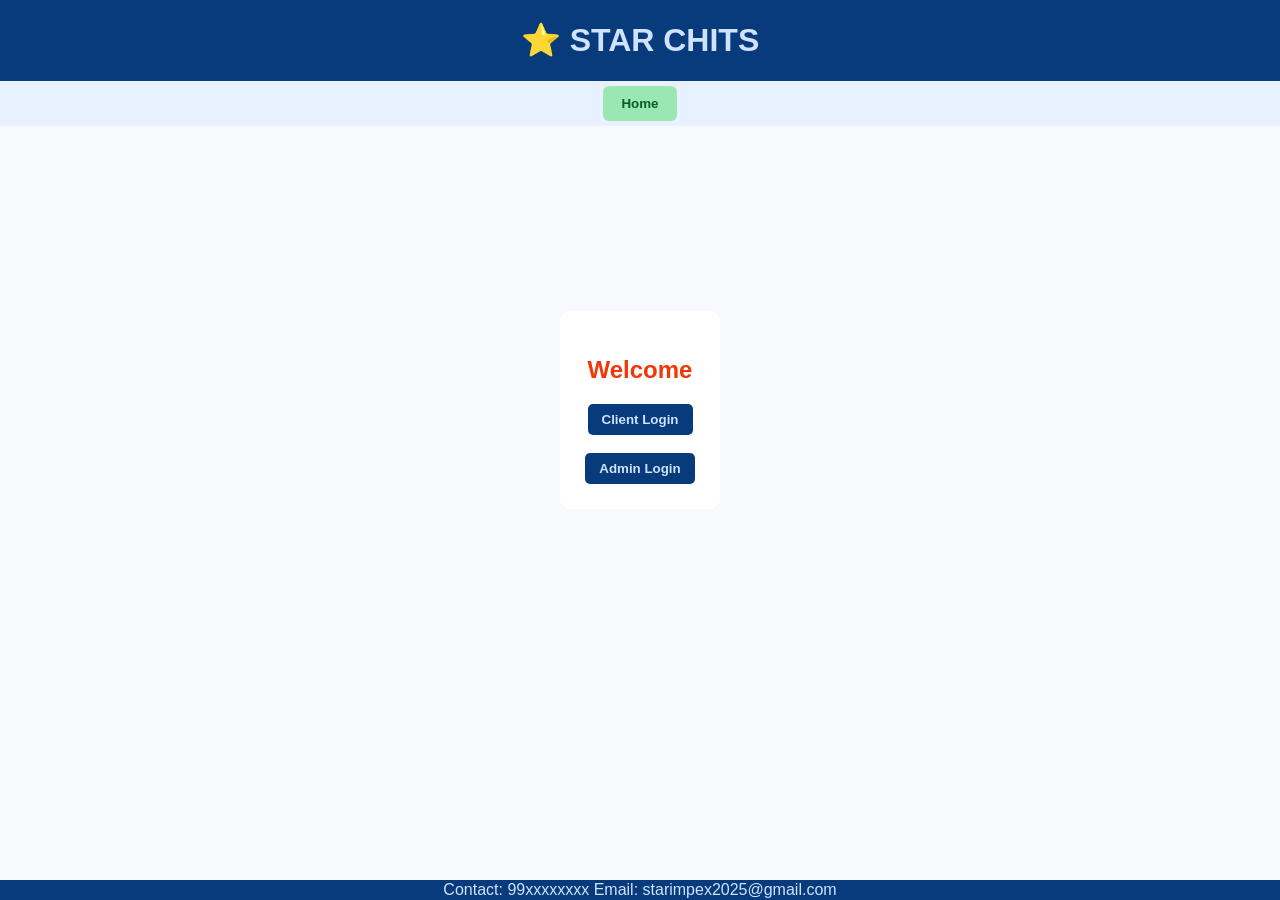
<file: STARIMPEX.html>
<!DOCTYPE html>
<html lang="en">
    <head>
        <meta charset="UTF-8">
        <meta name="viewport" content="width=device-width, initial-scale=1.0">
        <title>⭐ STAR CHITS</title>
        <style>
            body{font-family:Arial,sans-serif;margin:0;background:#f7f9fc;min-height:100vh;display:flex;flex-direction:column;}
            header{background:#083b7c;color:#cfe2ff;text-align:center;}
            nav{background:#e8f1ff;display:flex;flex-wrap:wrap;justify-content:center;gap:5px;padding:5px;}
            nav button{background:#083b7c;color:#cfe2ff;border:none;padding:10px 18px;border-radius:6px;cursor:pointer;font-weight:bold;display:none;}
            nav button.active{background:#9be7b1;color:#0b5a2a;}
            section{display:none;padding:25px;max-width:1200px;margin:auto;background:#fff;border-radius:10px;}
            h2{text-align:center;color:#f13708}
            .center-text{text-align:center}
            table{width:100%;border-collapse:collapse;margin-top:15px;font-size:14px;}
            th,td{border:1px solid #d6e4ff;padding:8px;text-align:center;}
            th{background:#eef4ff}
            .total-row{background:#dff3ff;font-weight:bold;}
            .btn-blue{background:#083b7c;color:#cfe2ff;border:none;padding:8px 14px;border-radius:5px;cursor:pointer;font-weight:bold;}
            .btn-red{background:#ffb3b3;color:#7a0000;border:none;padding:8px 14px;border-radius:5px;cursor:pointer;}
            .details-container{background:#fff;padding:15px;border-radius:10px;position:relative;overflow-x:auto;}
            .top-right{position:absolute;top:10px;right:10px;}
            footer{background:#083b7c;color:#cfe2ff;text-align:center;padding:1px;margin-top:auto;}
        </style>
    </head>
    <body>
        <header><h1>⭐ STAR CHITS</h1></header>
        <nav>
            <button id="homeBtn" onclick="showPage('home',this)">Home</button>
            <button id="MonthlyPaymentsBtn" onclick="showPage('MonthlyPayments',this)">Monthly Payments</button>
            <button id="depositsBtn" onclick="showPage('deposits',this)">Deposits</button>
            <button id="CollectionsBtn" onclick="showPage('Collections',this)">Collections</button>
            <button id="loansBtn" onclick="showPage('loans',this)">Loans</button>
            <button id="penaltiesBtn" onclick="showPage('penalties',this)">Penalties</button>
            <button id="logoutBtn" class="btn-red" onclick="logout()">Logout</button>
        </nav>
        <section id="home" class="center-text">
            <h2 id="homeMsg">Welcome</h2>
            <div id="homeLoginButtons">
                <button class="btn-blue" onclick="showPage('clientLogin')">Client Login</button><br><br>
                <button class="btn-blue" onclick="showPage('adminLogin')">Admin Login</button>
            </div>
        </section>
        <section id="clientLogin" class="center-text">
            <h2>Client Login</h2>
            <select id="loginUser">
            <option value="Standard Traders">Standard Traders</option>
            <option value="S SHIVA AROGYA MILK">S SHIVA AROGYA MILK</option>
            </select><br><br>
            <input type="password" id="pin" placeholder="Enter PIN"><br><br>
            <button class="btn-blue" onclick="clientLogin()">Login</button>
            <p id="loginMsg"></p>
        </section>
        <section id="adminLogin" class="center-text">
            <h2>Admin Login</h2>
            <input type="text" id="adminUser" placeholder="Username"><br><br>
            <input type="password" id="adminPin" placeholder="PIN"><br><br>
            <button class="btn-blue" onclick="adminLogin()">Login</button>
            <p id="adminMsg"></p>
        </section>
        <section id="MonthlyPayments">
            <div class="details-container">
                <button class="btn-red top-right" onclick="showPage('home',homeBtn)">⬅ Back</button>
                <div class="center-text">
                    <select id="monthFilter" onchange="filterByMonth()">
                    <option value="">All Months</option>
                    <option value="01">January</option>
                    <option value="02">February</option>
                    <option value="03">March</option>
                    <option value="04">April</option>
                    <option value="05">May</option>
                    <option value="06">June</option>
                    <option value="07">July</option>
                    <option value="08">August</option>
                    <option value="09">September</option>
                    <option value="10">October</option>
                    <option value="11">November</option>
                    <option value="12">December</option>
                    </select>
                    <br><br>
                    <input type="text" id="MonthlyPaymentsSearch" placeholder="Search Client..." onkeyup="searchMonthlyPaymentsCollections()">
                </div>
                <button onclick="sortMonthlyPayments()">Sort By Date</button>
                <table id="MonthlyPaymentsTable">
                    <tr>
                        <th>S.NO.</th>
                        <th>DATE</th>
                        <th>NAME</th>
                        <th>AMOUNT</th>
                        <th>CONTACT NUMBER</th>
                        <th>PAYMENT TYPE</th>
                        <th>ACCOUNT ID</th>
                        <td>INSTALLMENT NUMBER</td>
                    </tr>
                    <tr>
                        <td></td>
                        <td>18/02/2026</td>
                        <td>S SHIVA AROGYA MILK</td>
                        <td class="MonthlyPaymentsAmount">89000</td>
                        <td>9849419693</td>
                        <td>STOCK GARDEN</td>
                        <td>AP25C10C3</td>
                        <td>12/20</td>
                    </tr>
                    <tr>
                        <td></td>
                        <td>18/02/2026</td>
                        <td>FAST LOGISTICS</td>
                        <td class="MonthlyPaymentsAmount">80000</td>
                        <td>8019279506</td>
                        <td>STOCK GARDEN</td>
                        <td>MA26C1P19</td>
                        <td>1/20</td>
                    </tr>
                    <tr>
                        <td></td>
                        <td>18/02/2026</td>
                        <td>BUJJI GANDHINAGAR</td>
                        <td class="MonthlyPaymentsAmount">60000</td>
                        <td>9866320198</td>
                        <td>DLN</td>
                        <td>SE25EMC</td>
                        <td>6/32</td>
                    </tr>
                    <tr>
                        <td></td>
                        <td>18/02/2026</td>
                        <td>MAMATHA SAMMAIH</td>
                        <td class="MonthlyPaymentsAmount">50000</td>
                        <td>9393936608</td>
                        <td>STOCK GARDEN</td>
                    </tr>
                    <tr>
                        <td></td>
                        <td>18/02/2026</td>
                        <td>LINGAM MEDCHAL</td>
                        <td class="MonthlyPaymentsAmount">25000</td>
                        <td>9959548509</td>
                        <td>STOCK GARDEN</td>
                    </tr>
                    <tr>
                        <td></td>
                        <td>18/02/2026</td>
                        <td>K K VISHNU</td>
                        <td class="MonthlyPaymentsAmount">88500</td>
                        <td>9849365657</td>
                        <td>STOCK GARDEN</td>
                    </tr>
                    <tr>
                        <td></td>
                        <td>19/02/2026</td>
                        <td>V RAMANA CHARLAPALLY</td>
                        <td class="MonthlyPaymentsAmount">43250</td>
                        <td>9652696819</td>
                        <td>STOCK GARDEN</td>
                    </tr>
                    <tr>
                        <td></td>
                        <td>19/02/2026</td>
                        <td>MAMATHA SAMMAIH</td>
                        <td class="MonthlyPaymentsAmount">136000</td>
                        <td>9393936608</td>
                        <td>STOCK GARDEN</td>
                    </tr>
                    <tr>
                        <td></td>
                        <td>20/02/2026</td>
                        <td>FAST LOGISTICS</td>
                        <td class="MonthlyPaymentsAmount">30000</td>
                        <td>8019279506</td>
                        <td>STOCK GARDEN</td>
                        <td>MA26C1P19</td>
                        <td>1/20</td>
                    </tr>
                    <tr>
                        <td></td>
                        <td>20/02/2026</td>
                        <td>PANDU MOOSAPET</td>
                        <td class="MonthlyPaymentsAmount">50000</td>
                        <td>9849796004</td>
                        <td>DLN</td>
                    </tr>
                    <tr>
                        <td></td>
                        <td>20/02/2026</td>
                        <td>PANDU MOOSAPET</td>
                        <td class="MonthlyPaymentsAmount">50000</td>
                        <td>9849796004</td>
                        <td>DLN</td>
                    </tr>
                    <tr>
                        <td></td>
                        <td>20/02/2026</td>
                        <td>S SHIVA AROGYA MILK</td>
                        <td class="MonthlyPaymentsAmount">64750</td>
                        <td>9849419693</td>
                        <td>CASH</td>
                        <td>AP25C10C3</td>
                        <td>12/20</td>
                    </tr>
                    <tr>
                        <td></td>
                        <td>20/02/2026</td>
                        <td>KINGIRI SHANKAR</td>
                        <td class="MonthlyPaymentsAmount">20000</td>
                        <td>9989253547</td>
                        <td>DLN</td>
                    </tr>
                    <tr>
                        <td></td>
                        <td>21/02/2026</td>
                        <td>BUJJI GANDHINAGAR</td>
                        <td class="MonthlyPaymentsAmount">20000</td>
                        <td>9866320198</td>
                        <td>DLN</td>
                    </tr>
                    <tr>
                        <td></td>
                        <td>21/02/2026</td>
                        <td>RAMESH KATEDAN</td>
                        <td class="MonthlyPaymentsAmount">100000</td>
                        <td>9849164173</td>
                        <td>MATERIAL ADJUSTMENT</td>
                    </tr>
                    <tr>
                        <td></td>
                        <td>23/02/2026</td>
                        <td>NARASIMHA SAI REDDY</td>
                        <td class="MonthlyPaymentsAmount">355000</td>
                        <td>9951412131</td>
                        <td>DLN</td>
                    </tr>
                    <tr>
                        <td></td>
                        <td>23/02/2026</td>
                        <td>P SHIVA KUMAR</td>
                        <td class="MonthlyPaymentsAmount">22900</td>
                        <td>8639710945</td>
                        <td>DLN</td>
                    </tr>
                    <tr>
                        <td></td>
                        <td>23/02/2026</td>
                        <td>PUNARAM</td>
                        <td class="MonthlyPaymentsAmount">22500</td>
                        <td>9840883148</td>
                        <td>STOCK GARDEN</td>
                    </tr>
                    <tr>
                        <td></td>
                        <td>23/02/2026</td>
                        <td>ASHOK YELLAMMABANDA</td>
                        <td class="MonthlyPaymentsAmount">70000</td>
                        <td>7386456262</td>
                        <td>DLN</td>
                    </tr>
                    <tr>
                        <td></td>
                        <td>24/02/2026</td>
                        <td>G SHIVA KUMAR</td>
                        <td class="MonthlyPaymentsAmount">238397</td>
                        <td>9866273378</td>
                        <td>MATERIAL ADJUSTMENT</td>
                    </tr>
                    <tr>
                        <td></td>
                        <td>24/02/2026</td>
                        <td>G ANIL KUMAR</td>
                        <td class="MonthlyPaymentsAmount">127920</td>
                        <td>9866273378</td>
                        <td>MATERIAL ADJUSTMENT</td>
                    </tr>
                    <tr>
                        <td></td>
                        <td>24/02/2026</td>
                        <td>ASHOK YELLAMMABANDA</td>
                        <td class="MonthlyPaymentsAmount">6000</td>
                        <td>7386456262</td>
                        <td>DLN</td>
                    </tr>
                    <tr>
                        <td></td>
                        <td>25/02/2026</td>
                        <td>KINGIRI KRISHNA</td>
                        <td class="MonthlyPaymentsAmount">3000</td>
                        <td>9963140023</td>
                        <td>DLN</td>
                    </tr>
                    <tr>
                        <td></td>
                        <td>26/02/2026</td>
                        <td>RAJU YELLAMMABANDA</td>
                        <td class="MonthlyPaymentsAmount">47856</td>
                        <td>9701400284</td>
                        <td>DLN</td>
                    </tr>
                    <tr>
                        <td></td>
                        <td>27/02/2026</td>
                        <td>PANDU MOOSAPET</td>
                        <td class="MonthlyPaymentsAmount">20000</td>
                        <td>9849796004</td>
                        <td>DLN</td>
                    </tr>
                    <tr>
                        <td></td>
                        <td>27/02/2026</td>
                        <td>BANDLA SHAILAJA</td>
                        <td class="MonthlyPaymentsAmount">12334</td>
                        <td>6301912787</td>
                        <td>DLN</td>
                    </tr>
                    <tr>
                        <td></td>
                        <td>27/02/2026</td>
                        <td>KINGIRI KRISHNA</td>
                        <td class="MonthlyPaymentsAmount">40000</td>
                        <td>9963140023</td>
                        <td>DLN</td>
                    </tr>
                    <tr>
                        <td></td>
                        <td>28/02/2026</td>
                        <td>KINGIRI KRISHNA</td>
                        <td class="MonthlyPaymentsAmount">30000</td>
                        <td>9963140023</td>
                        <td>DLN</td>
                    </tr>
                    <tr>
                        <td></td>
                        <td>28/02/2026</td>
                        <td>KINGIRI KRISHNA</td>
                        <td class="MonthlyPaymentsAmount">40000</td>
                        <td>9963140023</td>
                        <td>DLN</td>
                    </tr>
                    <tr>
                        <td></td>
                        <td>28/02/2026</td>
                        <td>P SHIVA KUMAR</td>
                        <td class="MonthlyPaymentsAmount">60</td>
                        <td>8639710945</td>
                        <td>DLN</td>
                    </tr>
                    <tr>
                        <td></td>
                        <td>01/03/2026</td>
                        <td>V RAMANA CHARLAPALLY</td>
                        <td class="MonthlyPaymentsAmount">53560</td>
                        <td>9652696819</td>
                        <td>STOCK GARDEN</td>
                    </tr>
                    <tr>
                        <td></td>
                        <td>01/03/2026</td>
                        <td>PUNARAM</td>
                        <td class="MonthlyPaymentsAmount">7818</td>
                        <td>9840883148</td>
                        <td>STOCK GARDEN</td>
                    </tr>
                    <tr>
                        <td></td>
                        <td>03/03/2026</td>
                        <td>BUJJI GANDHINAGAR</td>
                        <td class="MonthlyPaymentsAmount">105637</td>
                        <td>9866320198</td>
                        <td>DLN</td>
                    </tr>
                    <tr>
                        <td></td>
                        <td>01/03/2026</td>
                        <td>VENUGOPAL MALLAMPET</td>
                        <td class="MonthlyPaymentsAmount">120000</td>
                        <td>9908014384</td>
                        <td>MATERIAL ADJUSTMENT</td>
                    </tr>
                    <tr>
                        <td></td>
                        <td>06/03/2026</td>
                        <td>MALLESH MIYAPUR</td>
                        <td class="MonthlyPaymentsAmount">14002</td>
                        <td>8978634889</td>
                        <td>STOCK GARDEN</td>
                    </tr>
                    <tr>
                        <td></td>
                        <td>07/03/2026</td>
                        <td>NARASIMHA SAI REDDY</td>
                        <td class="MonthlyPaymentsAmount">44250</td>
                        <td>9951412131</td>
                        <td>STOCK GARDEN</td>
                    </tr>
                    <tr>
                        <td></td>
                        <td>07/03/2026</td>
                        <td>BUJJI GANDHINAGAR</td>
                        <td class="MonthlyPaymentsAmount">94000</td>
                        <td>9866320198</td>
                        <td>CASH</td>
                    </tr>
                    <tr>
                        <td></td>
                        <td>09/03/2026</td>
                        <td>K K SAIRAM</td>
                        <td class="MonthlyPaymentsAmount">88500</td>
                        <td>9849682938</td>
                        <td>CASH</td>
                    </tr>
                    <tr>
                        <td></td>
                        <td>09/03/2026</td>
                        <td>K K SAIRAM</td>
                        <td class="MonthlyPaymentsAmount">90000</td>
                        <td>9849682938</td>
                        <td>CASH</td>
                    </tr> 
                    <tr>
                        <td></td>
                        <td>09/03/2026</td>
                        <td>V RAMANA CHARLAPALLY</td>
                        <td class="MonthlyPaymentsAmount">63230</td>
                        <td>9652696819</td>
                        <td>STOCK GARDEN</td>
                    </tr>
                    <tr>
                        <td></td>
                        <td>10/03/2026</td>
                        <td>ASHOK YELLAMMABANDA</td>
                        <td class="MonthlyPaymentsAmount">51745</td>
                        <td>7386456262</td>
                        <td>DLN</td>
                    </tr>
                    <tr>
                        <td></td>
                        <td>10/03/2026</td>
                        <td>V RAMANA CHARLAPALLY</td>
                        <td class="MonthlyPaymentsAmount">87747</td>
                        <td>9652696819</td>
                        <td>STOCK GARDEN</td>
                    </tr>
                    <tr>
                        <td></td>
                        <td>10/03/2026</td>
                        <td>RAMA KRISHNA</td>
                        <td class="MonthlyPaymentsAmount">6012</td>
                        <td>6309180059</td>
                        <td>SALARY ADJUSTMENT</td>
                    </tr>
                    <tr class="total-row">
                    <td colspan="3">TOTAL</td>
                    <td id="MonthlyPaymentsTotal"></td>
                    <td> </td>
                    <td> </td>
                    </tr>
                </table>
            </div>
        </section>
        <section id="Collections">
            <div class="center-text">
                <button class="btn-blue" onclick="showPage('loanCollections')">LOAN COLLECTIONS</button>
                <br><br>
                <button class="btn-blue" onclick="showPage('depositCollections')">DEPOSIT COLLECTIONS</button>
            </div>
        </section>
        <section id="depositCollections">
            <div class="details-container">
                <button class="btn-red top-right" onclick="showPage('Collections',CollectionsBtn)">⬅ Back</button>
                <h2>Deposit Collections</h2>
                <div class="center-text">
                    <input type="text" id="Collectionsearch" placeholder="Search Client..." onkeyup="searchCollections()">
                </div>
                <button onclick="exportTableToExcel('depositPaymentTable','Deposit_Collections')">Export to Excel</button>
                <table id="depositPaymentTable">
                    <tr>
                        <th>S.NO.</th>
                        <th>DATE</th>
                        <th>NAME</th>
                        <th>AMOUNT</th>
                        <th>CONTACT NUMBER</th>
                    </tr>
                    <tr>
                        <td></td>
                        <td>20/02/2026</td>
                        <td>PANDU MOOSAPET</td>
                        <td class="amount">100000</td>
                        <td>9849796004</td>
                    </tr>
                    <tr class="total-row">
                        <td colspan="3">TOTAL</td>
                        <td id="totalCollections"></td>
                        <td></td>
                    </tr>
                </table>
            </div>
        </section>
        <section id="loanCollections">
            <div class="details-container">
                <button class="btn-red top-right" onclick="showPage('Collections',CollectionsBtn)">⬅ Back</button>
                <h2>Loan Collections</h2>
                <div class="center-text">
                    <input type="text" id="loanCollectionsearch" placeholder="Search Client..." onkeyup="searchLoanCollections()">
                </div>
                <button onclick="exportTableToExcel('loanPaymentTable','Loan_Collections')">Export to Excel</button>
                <table id="loanPaymentTable">
                    <tr>
                        <th>S.NO.</th>
                        <th>DATE</th>
                        <th>NAME</th>
                        <th>AMOUNT</th>
                        <th>CONTACT NUMBER</th>
                    </tr>
                    <tr>
                        <td></td>
                        <td>02/02/2026</td>
                        <td>VENUGOPAL MALLAMPET</td>
                        <td class="loanAmount">120000</td>
                        <td>9908014384</td>
                    </tr>
                    <tr class="total-row">
                        <td colspan="3">TOTAL</td>
                        <td id="loanTotalCollections"></td>
                        <td></td>
                    </tr>
                </table>
            </div>
        </section>
        <section id="penalties"><h2>Penalties</h2></section>
        <section id="deposits">
            <div id="deposit-list" class="center-text"></div>
            <div id="reference-page" style="display:none" class="center-text">
                <h3 id="refTitle"></h3>
                <button class="btn-blue" onclick="openDetails()"><span id="refNumber"></span></button><br><br>                <button class="btn-red" onclick="backToList()">⬅ Back</button>
            </div>
            <div id="details-page" style="display:none">
                <div class="details-container">
                    <button class="btn-red top-right" onclick="backToReference()">⬅</button>
                    <h2>Depositor Details</h2>
                    <table id="detailsTable"></table>
                    <table id="depositTable"></table>
                </div>
            </div>
        </section>
        <section id="loans">
            <div id="loan-list" class="center-text"></div>
            <div id="loan-ref" style="display:none" class="center-text">
                <h3 id="loanRefTitle"></h3>
                <button class="btn-blue" onclick="openLoanDetails()"><span id="loanRefNumber"></span></button><br><br>
                <button class="btn-red" onclick="backToLoanList()">⬅ Back</button>
            </div>
            <div id="loan-details" style="display:none">
                <div class="details-container">
                    <button class="btn-red top-right" onclick="backToLoanRef()">⬅</button>
                    <div id="loanContent"></div>
                </div>
            </div>
        </section>
        <footer>Contact: 99xxxxxxxx Email: starimpex2025@gmail.com</footer>
        <script>
            let role=null;
            let currentDepositor="";
            const pins={"Standard Traders":"1234","S SHIVA AROGYA MILK":"1234"};
            const adminCred={user:"star",pin:"1234"};
            const fixedDeposits={
                "Standard Traders":100000,
                "S SHIVA AROGYA MILK":null,
                "PANDU MOOSAPET":100000,
                "MALLESH MIYAPUR":25000,
                "RAMESH KATEDAN":100000,
                "NARASIMHA SAI REDDY":25000,
                "NARASIMHA SAIREDDY":19000,
                "T.RAMA KOTESWARARAO":25000,
                "LINGAM MEDCHAL":100000
            };
            const shivaArogyaMilkDeposits = [
                37500,37500,38000,38500,39000,39500,40250,41000,41750,42500,
                43250,44000,44750,45500,46250,47000,47750,48500,49250,50000
            ];
            const amt=n=>Number(n).toLocaleString(undefined,{minimumFractionDigits:2,maximumFractionDigits:2});
            function showPage(id,btn){
                document.querySelectorAll("section").forEach(s=>s.style.display="none");
                document.getElementById(id).style.display="block";
                document.querySelectorAll("nav button").forEach(b=>b.classList.remove("active"));
                if(btn) btn.classList.add("active");
                if(id==="deposits") loadDepositList();
                if(id==="loans") loadLoanList();
                updateMonthlyPaymentsNumbers();
                updatePaymentNumbers();
                updateLoanPaymentNumbers();
            }
            function setupMenu(){
                ["homeBtn","MonthlyPaymentsBtn","depositsBtn","CollectionsBtn","loansBtn","penaltiesBtn","logoutBtn"]
                .forEach(id=>document.getElementById(id).style.display="inline-block");
                document.getElementById("homeLoginButtons").style.display="none";
                homeMsg.innerText="✅ Login Successful";
            }
            function clientLogin(){
                if(pin.value===pins[loginUser.value]){
                role="client";
                currentDepositor=loginUser.value;
                setupMenu();
                showPage("home",homeBtn);
                }else loginMsg.innerText="Invalid PIN";
            }
            function adminLogin(){
                if(adminUser.value===adminCred.user && adminPin.value===adminCred.pin){
                role="admin";
                setupMenu();
                showPage("home",homeBtn);
                }else adminMsg.innerText="Invalid credentials";
            }
            function logout(){
                role=null;currentDepositor="";
                document.querySelectorAll("nav button").forEach(b=>b.style.display="none");
                homeBtn.style.display="inline-block";
                homeMsg.innerText="Welcome";
                document.getElementById("homeLoginButtons").style.display="block";
                showPage("home",homeBtn);
            }
            const depositList=document.getElementById("deposit-list");
            const referencePage=document.getElementById("reference-page");
            const detailsPage=document.getElementById("details-page");
            function loadDepositList(){
                let html="";
                for(let name in fixedDeposits){
                    if(role==="admin"||currentDepositor===name)
                    html+=`<p><b>${name}</b> —
                    <button class="btn-blue" onclick="selectDepositor('${name}')">View</button></p>`;
                }
                depositList.innerHTML=html;
                depositList.style.display="block";
                referencePage.style.display="none";
                detailsPage.style.display="none";
            }
            function selectDepositor(type){
                currentDepositor=type;
                depositList.style.display="none";
                referencePage.style.display="block";
                refTitle.innerText=type;
                if(type==="Standard Traders") refNumber.innerText="JL24C20-6";
                else if(type==="S SHIVA AROGYA MILK") refNumber.innerText="AP25C10-3";
                else refNumber.innerText="REF-001";
            }
            function backToList(){referencePage.style.display="none";depositList.style.display="block";}
            function backToReference(){detailsPage.style.display="none";referencePage.style.display="block";}
            function openDetails(){
                referencePage.style.display="none";
                detailsPage.style.display="block";
                generateDetails();
                generateDepositTable();
            }
            function generateDetails(){
                let name="", startDate="", tenure="20 MONTHS", interest="", chitValue="";
                if(currentDepositor==="Standard Traders"){
                    name="STANDARD TRADERS";
                    startDate="JULY-2024";
                    interest="1.00%";
                    chitValue="2000000";
                }
                else if(currentDepositor==="S SHIVA AROGYA MILK"){
                    name="S SHIVA AROGYA MILK";
                    startDate="APRIL-2025";
                    interest="1.14265%";
                    chitValue="1000000";
                }
                else{
                    name=currentDepositor;
                    startDate="--";
                    interest="1.00%";
                    chitValue="--";
                }
                detailsTable.innerHTML=`
                <tr><th>NAME</th><td>${name}</td></tr>
                <tr><th>START DATE</th><td>${startDate}</td></tr>
                <tr><th>TENURE</th><td>${tenure}</td></tr>
                <tr><th>INTEREST</th><td>${interest}</td></tr>
                <tr><th>CHIT VALUE</th><td>${chitValue}</td></tr>
                `;
            }
            function generateDepositTable(){
                const months=["JAN","FEB","MAR","APR","MAY","JUN","JUL","AUG","SEP","OCT","NOV","DEC"];
                let startMonth=currentDepositor==="Standard Traders"?6:3;
                let startYear=currentDepositor==="Standard Traders"?2024:2025;
                let rate=currentDepositor==="S SHIVA AROGYA MILK"?0.0114265:0.01;
                let oldDep=0, oldInt=0;
                depositTable.innerHTML=`<tr>
                <th>S.No</th><th>MONTH</th><th>DEPOSIT</th><th>OLD BAL</th>
                <th>TOTAL DEP</th><th>INT</th><th>OLD INT</th>
                <th>TOTAL INT</th><th>GRAND TOTAL</th></tr>`;
                for(let i=0;i<20;i++){
                    let dep = currentDepositor === "S SHIVA AROGYA MILK"? (shivaArogyaMilkDeposits[i] || 0) : (fixedDeposits[currentDepositor] || 0);
                    let m=(startMonth+i)%12;
                    let y=startYear+Math.floor((startMonth+i)/12);
                    let int=+(oldDep*rate).toFixed(2);
                    let tDep=oldDep+dep;
                    let tInt=oldInt+int;
                    depositTable.innerHTML+=`
                    <tr>
                    <td>${i+1}</td>
                    <td>${months[m]}-${y}</td>
                    <td>${amt(dep)}</td>
                    <td>${amt(oldDep)}</td>
                    <td>${amt(tDep)}</td>
                    <td>${amt(int)}</td>
                    <td>${amt(oldInt)}</td>
                    <td>${amt(tInt)}</td>
                    <td>${amt(tDep+tInt)}</td>
                    </tr>`;
                    oldDep=tDep;
                    oldInt=tInt;
                }
                depositTable.innerHTML+=`
                <tr class="total-row">
                <td colspan="4">FINAL TOTAL</td>
                <td>${amt(oldDep)}</td>
                <td colspan="2"></td>
                <td>${amt(oldInt)}</td>
                <td>${amt(oldDep+oldInt)}</td>
                </tr>`;
            }
            const loanList=document.getElementById("loan-list");
            const loanRef=document.getElementById("loan-ref");
            const loanDetails=document.getElementById("loan-details");
            const loanContent=document.getElementById("loanContent");
            function loadLoanList(){
                let html="";
                ["Standard Traders","S SHIVA AROGYA MILK"].forEach(name=>{
                    if(role==="admin"||currentDepositor===name)
                    html+=`<p><b>${name}</b> —
                    <button class="btn-blue" onclick="selectLoan('${name}')">View</button></p>`;
                });
                loanList.innerHTML=html;
                loanList.style.display="block";
                loanRef.style.display="none";
                loanDetails.style.display="none";
            }
            function selectLoan(type){
                currentDepositor=type;
                loanList.style.display="none";
                loanRef.style.display="block";
                loanRefTitle.innerText=type;
                loanRefNumber.innerText=type==="Standard Traders"?"JL24C20-6":"AP25C10-3";
            }
            function backToLoanList(){loanRef.style.display="none";loanList.style.display="block";}
            function backToLoanRef(){loanDetails.style.display="none";loanRef.style.display="block";}
            function openLoanDetails(){
                loanRef.style.display="none";
                loanDetails.style.display="block";
                loadLoansPage();
            }
            function loadLoansPage(){
                const allDeposits=currentDepositor==="Standard Traders"
                ?Array(20).fill(100000):shivaArogyaMilkDeposits.slice();
                const deposits=allDeposits.slice(0,5);
                const months=["JAN","FEB","MAR","APR","MAY","JUN","JUL","AUG","SEP","OCT","NOV","DEC"];
                let startMonth=currentDepositor==="Standard Traders"?6:3;
                let startYear=currentDepositor==="Standard Traders"?2024:2025;
                let totalDep=0, depRows="";
                deposits.forEach((d,i)=>{
                    totalDep+=d;
                    let m=(startMonth+i)%12;
                    let y=startYear+Math.floor((startMonth+i)/12);
                    depRows+=`<tr><td>${i+1}</td><td>${months[m]}-${y}</td><td>${amt(d)}</td><td>${amt(totalDep)}</td></tr>`;
                });
                const prizedAmount=730000;
                const loanROI=0.02833;
                const tenure=15;
                let balance=prizedAmount-totalDep;
                let loanRows="";
                let totalLoanAmount=0;
                let totalInterestAmount=0;
                for(let i=0;i<tenure;i++){
                    let sn=i+6;
                    let m=(startMonth+5+i)%12;
                    let y=startYear+Math.floor((startMonth+5+i)/12);
                    let interest=balance*loanROI;
                    let total=balance+interest;
                    let received=allDeposits[i+5]||0;
                    let newBalance=total-received;
                    totalLoanAmount+=balance;
                    totalInterestAmount+=interest;
                    loanRows+=`<tr>
                    <td>${sn}</td><td>${months[m]}-${y}</td>
                    <td>${amt(balance)}</td><td>${amt(interest)}</td>
                    <td>${amt(total)}</td><td>${amt(received)}</td>
                    <td>${amt(newBalance)}</td></tr>`;
                    balance=newBalance;
                }
                loanRows+=`
                <tr class="total-row">
                <td colspan="2">FINAL TOTAL</td>
                <td>${amt(totalLoanAmount)}</td>
                <td>${amt(totalInterestAmount)}</td>
                <td>${amt(totalLoanAmount+totalInterestAmount)}</td>
                <td colspan="2"></td>
                </tr>`;
                loanContent.innerHTML=`
                <table><tr><th>S.No</th><th>Month</th><th>Deposit</th><th>Total Deposit</th></tr>
                ${depRows}
                <tr class="total-row"><td colspan="3">TOTAL</td><td>${amt(totalDep)}</td></tr></table>
                <h3 style="text-align:center;color:#083b7c">PRIZED CHIT DETAILS</h3>
                <table>
                <tr><th>Prized Amount</th><td>${amt(prizedAmount)}</td></tr>
                <tr><th>Deposited</th><td>${amt(totalDep)}</td></tr>
                <tr><th>Loan Amount</th><td>${amt(prizedAmount-totalDep)}</td></tr>
                <tr><th>Monthly ROI</th><td>2.833%</td></tr>
                <tr><th>Tenure</th><td>15 Months</td></tr>
                </table>
                <h3 style="text-align:center;color:#f13708">LOAN SCHEDULE</h3>
                <table>
                <tr><th>S.No</th><th>Month</th><th>Loan</th><th>Interest</th>
                <th>Total</th><th>Received</th><th>Balance</th></tr>
                ${loanRows}</table>`;
            }
            function addPayment(){
                let client=document.getElementById("payClient").value;
                let amount=document.getElementById("payAmount").value;
                let date=document.getElementById("payDate").value;
                if(!client || !amount || !date) return;
                let table=document.getElementById("paymentTable");
                table.innerHTML+=`
                <tr>
                <td>${client}</td>
                <td>${Number(amount).toLocaleString()}</td>
                <td>${date}</td>
                </tr>`;
                document.getElementById("payClient").value="";
                document.getElementById("payAmount").value="";
                document.getElementById("payDate").value="";
            }
            function updatePaymentNumbers(){
                let table=document.getElementById("depositPaymentTable");
                let rows=table.rows;
                let count=1;
                let total=0;
                for(let i=1;i<rows.length-1;i++){
                    rows[i].cells[0].innerText=count++;
                    let cell=rows[i].querySelector(".amount");
                    if(!cell) continue;
                    let amt=parseFloat(cell.innerText.replace(/,/g,''))||0;
                    total+=amt;
                    rows[i].querySelector(".amount").innerText=
                    Number(amt).toLocaleString(undefined,{minimumFractionDigits:2,maximumFractionDigits:2});
                }
                document.getElementById("totalCollections").innerText=
                Number(total).toLocaleString(undefined,{minimumFractionDigits:2,maximumFractionDigits:2});
                saveDepositCollections();
            }
            function searchCollections(){
                let input=document.getElementById("Collectionsearch").value.toUpperCase();
                let table=document.getElementById("depositPaymentTable");
                let rows=table.getElementsByTagName("tr");
                for(let i=1;i<rows.length;i++){
                    if(rows[i].classList.contains("total-row")) continue;
                    let name=rows[i].cells[2].innerText.toUpperCase();
                    rows[i].style.display=name.includes(input)?"":"none";
                }
            }
            window.addEventListener("load",updatePaymentNumbers);
            function updateLoanPaymentNumbers(){
                let table=document.getElementById("loanPaymentTable");
                let rows=table.rows;
                let count=1;
                let total=0;
                for(let i=1;i<rows.length-1;i++){
                    rows[i].cells[0].innerText=count++;
                    let cell=rows[i].querySelector(".loanAmount");
                    if(!cell) continue;
                    let amt=parseFloat(cell.innerText.replace(/,/g,''))||0;
                    total+=amt;
                    rows[i].querySelector(".loanAmount").innerText=
                    Number(amt).toLocaleString(undefined,{minimumFractionDigits:2,maximumFractionDigits:2});
                }
                document.getElementById("loanTotalCollections").innerText=
                Number(total).toLocaleString(undefined,{minimumFractionDigits:2,maximumFractionDigits:2});
            }
            function searchLoanCollections(){
                let input=document.getElementById("loanCollectionsearch").value.toUpperCase();
                let table=document.getElementById("loanPaymentTable");
                let rows=table.getElementsByTagName("tr");
                for(let i=1;i<rows.length;i++){
                    if(rows[i].classList.contains("total-row")) continue;
                    let name=rows[i].cells[2].innerText.toUpperCase();
                    rows[i].style.display=name.includes(input)?"":"none";
                }
            }
            window.addEventListener("load",updateLoanPaymentNumbers);
            function updateMonthlyPaymentsNumbers(){
                let table=document.getElementById("MonthlyPaymentsTable");
                let rows=table.rows;
                let count=1;
                let total=0;
                for(let i=1;i<rows.length-1;i++){
                    rows[i].cells[0].innerText=count++;
                    let cell=rows[i].querySelector(".MonthlyPaymentsAmount");
                    if(!cell) continue;
                    let amt=parseFloat(cell.innerText.replace(/,/g,''))||0;
                    total+=amt;
                    rows[i].querySelector(".MonthlyPaymentsAmount").innerText=
                    Number(amt).toLocaleString(undefined,{minimumFractionDigits:2,maximumFractionDigits:2});
                }
                document.getElementById("MonthlyPaymentsTotal").innerText=
                Number(total).toLocaleString(undefined,{minimumFractionDigits:2,maximumFractionDigits:2});
            }
            function searchMonthlyPaymentsCollections(){
                let input=document.getElementById("MonthlyPaymentsSearch").value.toUpperCase();
                let table=document.getElementById("MonthlyPaymentsTable");
                let rows=table.getElementsByTagName("tr");
                for(let i=1;i<rows.length;i++){
                    if(rows[i].classList.contains("total-row")) continue;
                    let name=rows[i].cells[2].innerText.toUpperCase();
                    rows[i].style.display=name.includes(input)?"":"none";
                }
            }
            function saveDepositCollections(){
                let rows=document.querySelectorAll("#depositPaymentTable tr");
                let data=[];
                rows.forEach((row,i)=>{
                    if(i===0 || row.classList.contains("total-row")) return;
                    let cols=row.querySelectorAll("td");
                    data.push({
                        date:cols[1].innerText,
                        name:cols[2].innerText,
                        amount:cols[3].innerText,
                        phone:cols[4].innerText
                    });
                });
                localStorage.setItem("depositCollections",JSON.stringify(data));
            }
            function loadDepositCollections(){
                let data=JSON.parse(localStorage.getItem("depositCollections")) || [];
                let table=document.getElementById("depositPaymentTable");
                let rows=table.rows;
                rows.forEach((row,i)=>{
                    if(i!==0 && !row.classList.contains("total-row")) row.remove();
                });
                data.forEach(item=>{
                    let row=document.createElement("tr");
                    row.innerHTML=`
                    <td></td>
                    <td>${item.date}</td>
                    <td>${item.name}</td>
                    <td class="amount">${item.amount}</td>
                    <td>${item.phone}</td>
                    `;
                    table.insertBefore(row,table.querySelector(".total-row"));
                });
                updatePaymentNumbers();
            }
            function exportTableToExcel(tableID, filename=''){ 
                var table = document.getElementById(tableID);
                var html = table.outerHTML;
                filename = filename ? filename+'.xls' : 'excel_data.xls';
                var dataType = 'application/vnd.ms-excel';
                var link = document.createElement("a");
                document.body.appendChild(link);
                var blob = new Blob(['\ufeff', html], {type: dataType});
                var url = URL.createObjectURL(blob);
                link.href = url;
                link.download = filename;
                link.click();
                document.body.removeChild(link);
            }
            window.addEventListener("load",function(){
                document.getElementById("homeBtn").style.display="inline-block";
                showPage("home",document.getElementById("homeBtn"));
                updatePaymentNumbers();
                updateLoanPaymentNumbers();
                updateMonthlyPaymentsNumbers();
                loadDepositCollections();
            });
            function filterByMonth(){
                let month=document.getElementById("monthFilter").value;
                let table=document.getElementById("MonthlyPaymentsTable");
                let rows=table.getElementsByTagName("tr");
                let total=0;
                for(let i=1;i<rows.length;i++){
                    if(rows[i].classList.contains("total-row")) continue;
                    let date=rows[i].cells[1].innerText;
                    let rowMonth=date.split("/")[1];
                    if(month=="" || rowMonth==month){
                        rows[i].style.display="";
                        let cell=rows[i].querySelector(".MonthlyPaymentsAmount");
                        let amt=parseFloat(cell.innerText.replace(/,/g,''))||0;
                        total+=amt;
                    }
                    else{
                        rows[i].style.display="none";
                    }
                }
                document.getElementById("MonthlyPaymentsTotal").innerText=
                Number(total).toLocaleString(undefined,{minimumFractionDigits:2,maximumFractionDigits:2});
            }
            function sortMonthlyPayments(){
                let table=document.getElementById("MonthlyPaymentsTable");
                let rows=Array.from(table.rows).slice(1); // skip header
                rows.sort(function(a,b){
                    let dateA=a.cells[1].innerText.split("/");
                    let dateB=b.cells[1].innerText.split("/");
                    let dA=new Date(dateA[2],dateA[1]-1,dateA[0]);
                    let dB=new Date(dateB[2],dateB[1]-1,dateB[0]);
                    return dA-dB;
                });
                for(let row of rows){
                    table.appendChild(row);
                }
                updateMonthlyPaymentsNumbers();
            }
        </script>
    </body>
</html>
</file>
